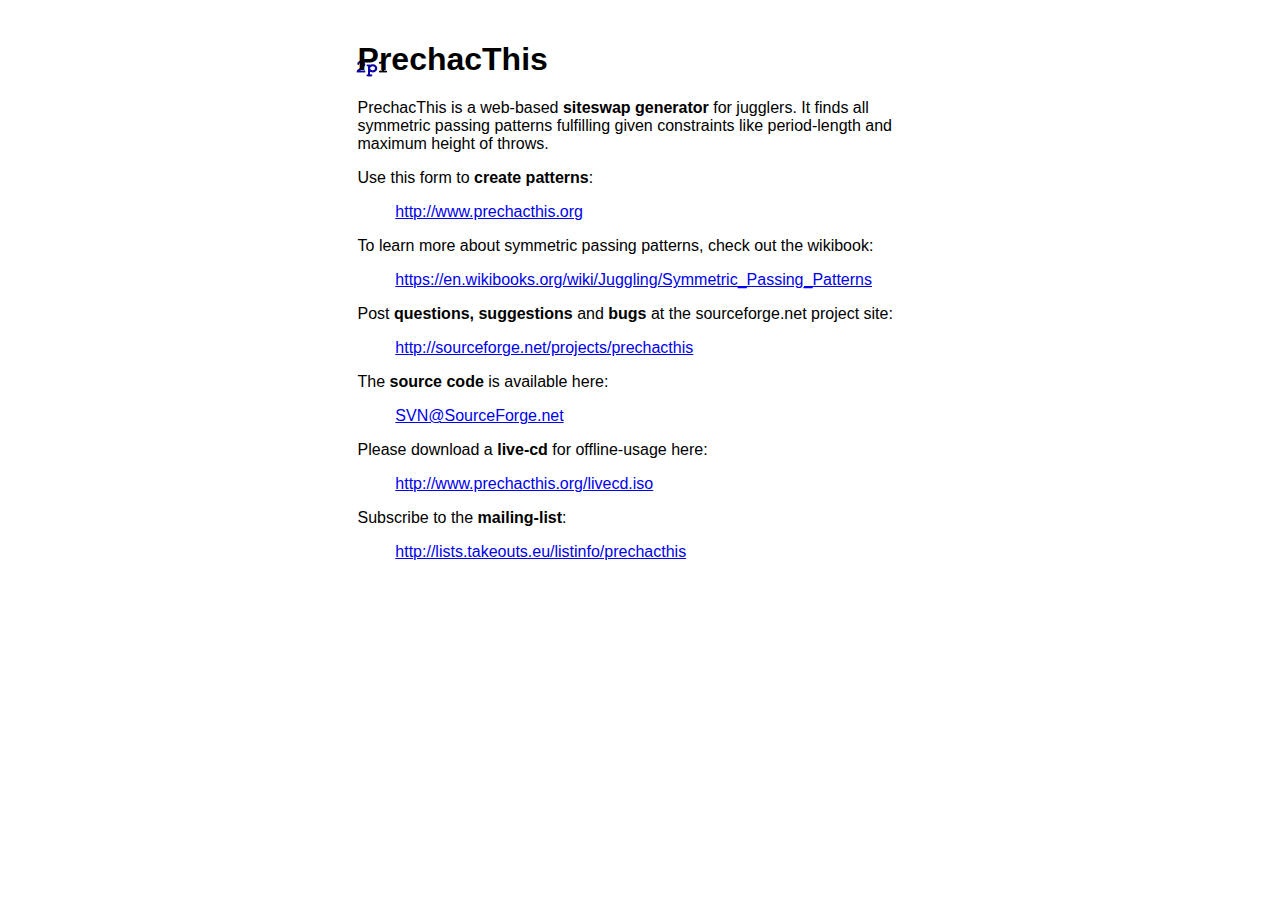
<file: www/sourceforge/htdocs/index.html>
<!DOCTYPE html PUBLIC "-//W3C//DTD HTML 4.01 Transitional//EN">
<html>
 <head>
  <link rel="shortcut icon" href="favicon.png">
  <style type="text/css">
body {font-family:sans-serif}
h1 {}
p.location {margin-left:1cm}
*.emph {font-weight:bold}
  </style>
  <title></title>
 </head>
 <body style="background: url('http://images.sourceforge.net/sfx_logo2.png') no-repeat -5px -5px;">
  <table style="table-layout:fixed;margin-top:1cm" align='center' width="15cm">

   <tr>    <td valign='top'><img style="margin-top:0.3cm;margin-right:1cm" src='./favicon.png'></td>

    <td style="width:15cm">
     <h1>
      PrechacThis
     </h1>
     <p>
      PrechacThis is a web-based <span class='emph'>siteswap generator</span> for jugglers. It finds all symmetric passing patterns fulfilling given constraints like period-length and maximum height of throws.
     </p>
     <p>
      Use this form to <span class='emph'>create patterns</span>:
     </p>
     <p class="location">
      <a href="http://www.prechacthis.org">http://www.prechacthis.org</a>
     </p>
     <p>
      To learn more about symmetric passing patterns, check out the wikibook:
     </p>
     <p class="location">
      <a href="https://en.wikibooks.org/wiki/Juggling/Symmetric_Passing_Patterns">https://en.wikibooks.org/wiki/Juggling/Symmetric_Passing_Patterns</a>
     </p>
     <p>
      Post <span class='emph'>questions, suggestions</span> and <span class='emph'>bugs</span> at the sourceforge.net project site:
     </p>
     <p class="location">
      <a href="http://sourceforge.net/projects/prechacthis">http://sourceforge.net/projects/prechacthis</a>

     </p>
     <p>
      The <span class='emph'>source code</span> is available here:
     </p>
     <p class="location">
      <a href="http://sourceforge.net/svn/?group_id=208922">SVN@SourceForge.net</a>
     </p>
     <p>
      Please download a <span class='emph'>live-cd</span> for offline-usage here:
     </p>
     <p class="location">
      <a href="http://takeouts.eu/prechacthis/livecd.iso">http://www.prechacthis.org/livecd.iso</a>
     </p>
     <p>
      Subscribe to the <span class='emph'>mailing-list</span>:
     </p>
     <p class="location">
      <a href="http://lists.takeouts.eu/listinfo/prechacthis">http://lists.takeouts.eu/listinfo/prechacthis</a>
     </p>
    </td>
   </tr>
  </table>
 </body>
</html>
</file>
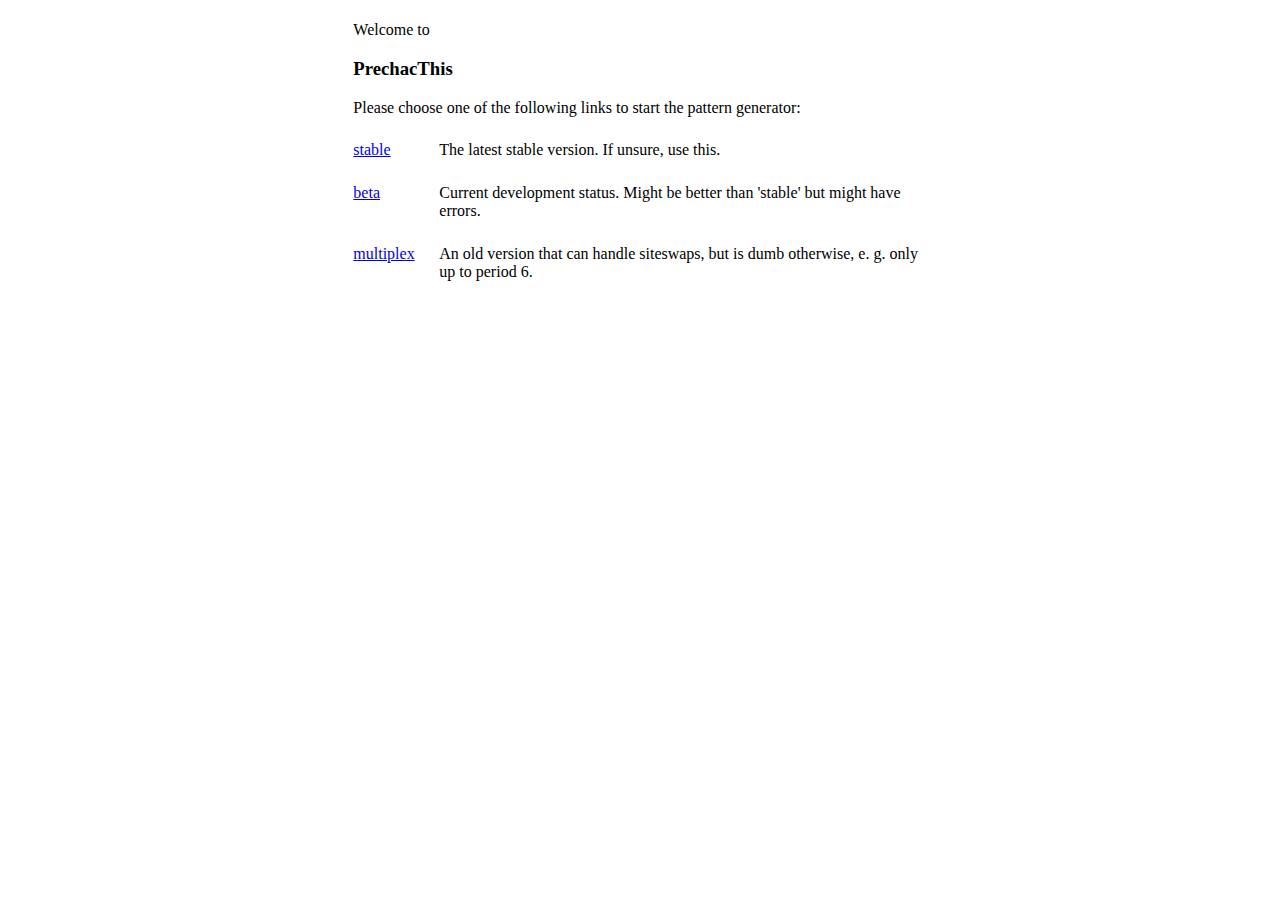
<file: distrib/ubuntu-customized/index_releases.html>
<!DOCTYPE html PUBLIC "-//W3C//DTD HTML 4.01 Transitional//EN">
<html>
 <head>
  <style type="text/css">
td {
   padding:0.3cm;
   vertical-align:top;
}

  </style>
  <title>
   PrechacThis
  </title>
 </head>
 <body>
  <table width='600' align='center'>
   <tr>
    <td colspan='2'>
     Welcome to
     <h3>PrechacThis</h3>
     Please choose one of the following links to start the pattern generator:
    </td>
   </tr>
   <tr>
    <td><a href='http://localhost/prechacthis/stable/'>stable</a></td>
    <td>The latest stable version. If unsure, use this.</td>
   </tr>
   <tr>
    <td><a href='http://localhost/prechacthis/beta/'>beta</a></td>
    <td>Current development status. Might be better than 'stable' but might have errors.</td>
   </tr>
   <tr>
    <td><a href='http://localhost/prechacthis/multiplex/'>multiplex</a></td>
    <td>An old version that can handle siteswaps, but is dumb otherwise, e. g. only up to period 6.</td>
   </tr>
  </table>
 </body>
</html>
</file>
